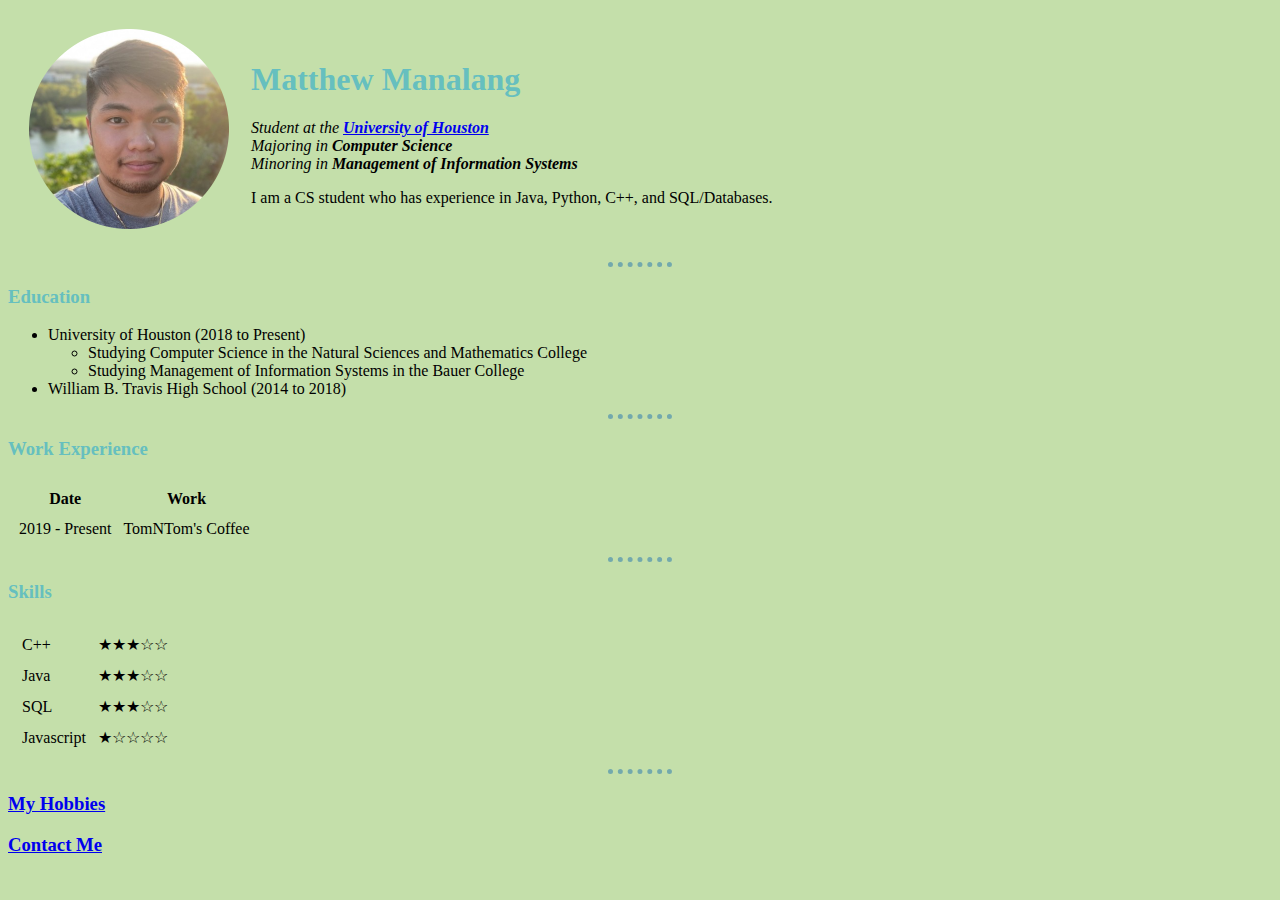
<file: index.html>
<!-- index.html is usually the name that developers give their home page -->
<!DOCTYPE html>
<html lang="en" dir="ltr">
  <head>
    <meta charset="utf-8">
    <!-- UTF is Unicode Transformation Format, good for encoding in different languages, including emojis -->
    <title>😎 Matthew's Personal Site</title> <!-- https://mattmanalang.github.io/cv/ -->
    <link rel="stylesheet" href="css/styles.css">
  </head>

  <body>
    <!-- img src="https://media-exp1.licdn.com/dms/image/C4E03AQESle3Hw41RWg/profile-displayphoto-shrink_400_400/0/1623890130199?e=1647475200&v=beta&t=00_KVIwe-N80BdDIU6BwA2mKia95ucKNuszU8aRMsgE" alt="Matthew Profile Picture" -->
    <!-- This uses tables to affect the layout (although not optimal using HTML)-->
    <table cellspacing="20">
      <tr>
        <td><img src="Images/matthew.png" alt="Matthew Profile Picture" width="200px"></td>
        <td>
            <h1>Matthew Manalang</h1>
            <p>
              <em>Student at the <strong><a href="https://www.uh.edu/">University of Houston</a></strong></em><br>
              <em>Majoring in <strong>Computer Science</strong></em><br>
              <em>Minoring in <strong>Management of Information Systems</strong></em>
            </p>
            <p>
              I am a CS student who has experience in Java, Python, C++, and SQL/Databases.
            </p>
        </td>
      </tr>
    </table>
    <!-- You can do just width or just height and it will keep the ratio between both. You can also specify BOTH if you really want something specific -->
    <!-- The first <img /> uses an internet address for the picture source -->
    <!-- The second <img /> uses a local address for the picture source -->
    <!-- the alt attribute is "alternative text" that describes the picture for search engines -->
    <!-- Image cropped using https://crop-circle.imageonline.co/ -->

    <hr>
    <h3>Education</h3>
    <ul>
      <li>University of Houston (2018 to Present)</li>
      <ul>
          <li>Studying Computer Science in the Natural Sciences and Mathematics College</li>
          <li>Studying Management of Information Systems in the Bauer College</li>
      </ul>
      <li>William B. Travis High School (2014 to 2018)</li>
    </ul>

    <hr>
    <h3>Work Experience</h3>
    <table cellspacing="10">
      <thead>
        <tr>
          <th>Date</th>
          <th>Work</th>
        </tr>
      </thead>
      <tbody>
        <tr>
          <td>2019 - Present</td>
          <td>TomNTom's Coffee</td>
        </tr>
      </tbody>
    </table>

    <hr>
    <h3>Skills</h3>
    <table>
      <tr>
        <td>
          <table cellspacing="10"> <!-- Nested table -->
            <tr>
              <td>C++</td>
              <td>★★★☆☆</td>
            </tr>
            <tr>
              <td>Java</td>
              <td>★★★☆☆</td>
            </tr>
            <tr>
              <td>SQL</td>
              <td>★★★☆☆</td>
            </tr>
            <tr>
              <td>Javascript</td>
              <td>★☆☆☆☆</td>
            </tr>
          </table>
        </td>
      </tr>
    </table>

    <hr>
    <h3><a href="hobbies.html">My Hobbies</a></h3>
    <h3><a href="contact-me.html">Contact Me</a></h3>
  </body>
</html>
</file>
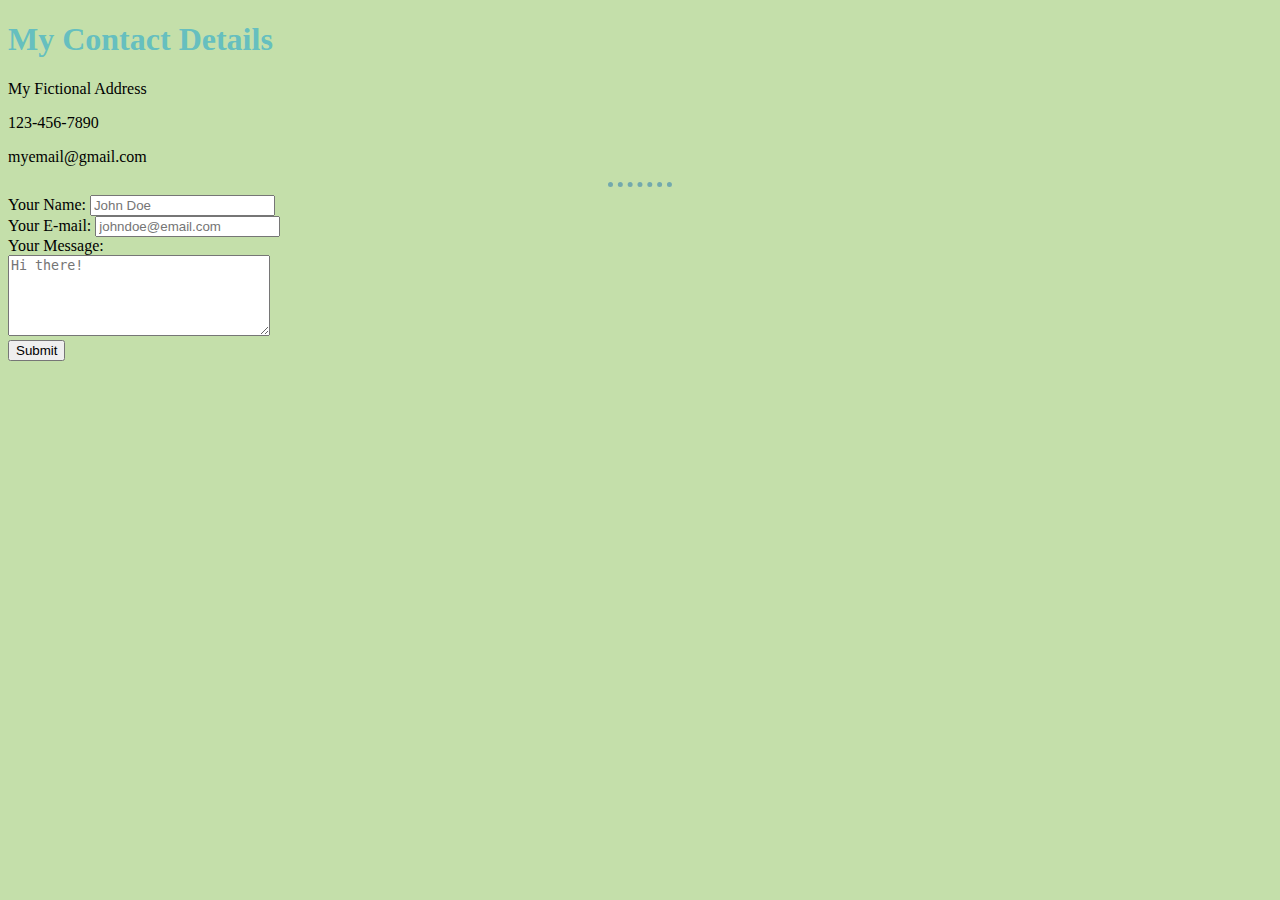
<file: contact-me.html>
<!DOCTYPE html>
<html lang="en" dir="ltr">
  <head>
    <meta charset="utf-8">
    <title>Contact Me</title>
    <link rel="stylesheet" href="css/styles.css">
  </head>
  <body>
    <h1>My Contact Details</h1>
    <p>My Fictional Address</p>
    <p>123-456-7890</p>
    <p>myemail@gmail.com</p>
    <hr>
    <form class="" action="mailto:matt.manalang@gmail.com" method="post" enctype="text/plain">
        <label>Your Name:</label>
        <input type="text" name="YourName" placeholder="John Doe"><br>
        <label>Your E-mail:</label>
        <input type="email" name="YourEmail" placeholder="johndoe@email.com"><br>
        <label>Your Message:</label><br>
        <textarea name="YourMessage" rows="5" cols="30" placeholder="Hi there!"></textarea><br>
        <input type="submit" name="">
    </form>
  </body>
</html>
</file>
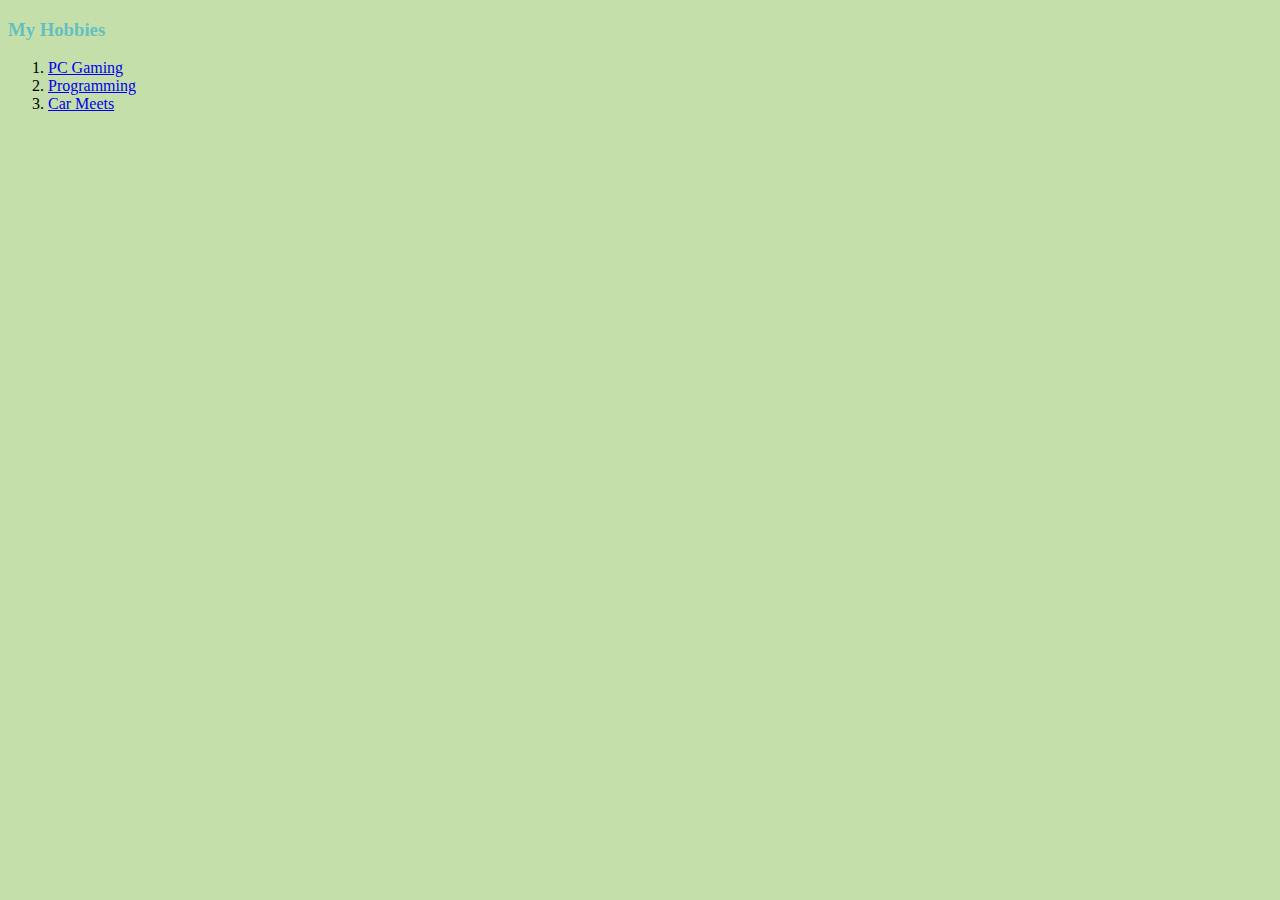
<file: hobbies.html>
<!DOCTYPE html>
<html lang="en" dir="ltr">
  <head>
    <meta charset="utf-8">
    <title>My Hobbies</title>
    <link rel="stylesheet" href="css/styles.css">
  </head>
  <body>
    <h3>My Hobbies</h3>
    <ol>
      <li><a href="https://www.youtube.com/watch?v=HN_U7yyvq1Q&ab_channel=Flashgitz">PC Gaming</a></li>
      <li><a href="https://www.youtube.com/watch?v=HluANRwPyNo&ab_channel=Jombo">Programming</a></li>
      <li><a href="https://www.youtube.com/watch?v=DFZJ8O9uW_k&ab_channel=AdamC3046">Car Meets</a></li>
    </ol>
  </body>
</html>
</file>
<file: css/styles.css>
body {
  background-color: #C4DFAA;
}

hr {
  border-color: #73A9AD;
  border-style: dotted none none;
  border-width: 5px;
  width: 5%;
}

h1 {
  color: #66BFBF
}

h3 {
  color: #66BFBF
}
</file>
